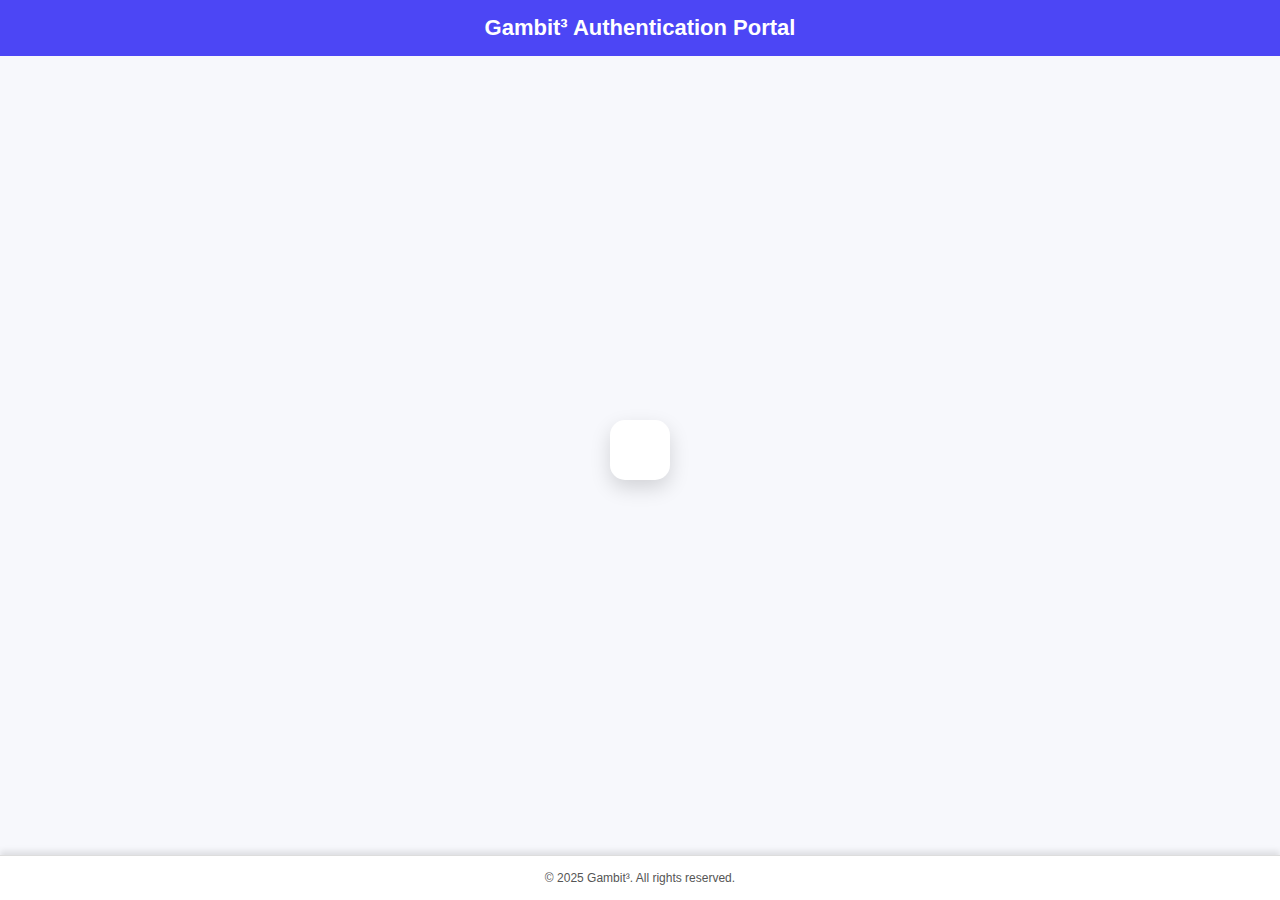
<file: index.html>
<!DOCTYPE html>
<html lang="en">
<head>
    <meta charset="UTF-8">
    <meta name="viewport" content="width=device-width, initial-scale=1.0">
    <title>Sign In - Gambit³</title>

    <style>
        /* Estilos generales */
        * {
            margin: 0;
            padding: 0;
            box-sizing: border-box;
            font-family: "Arial", sans-serif;
        }

        body {
            background: #f7f8fc;
            display: flex;
            flex-direction: column;
            align-items: center;
            justify-content: center;
            height: 100vh;
        }

        .portal-header {
            width: 100%;
            background: #4c46f5;
            color: white;
            text-align: center;
            padding: 15px;
            font-size: 22px;
            font-weight: bold;
            position: absolute;
            top: 0;
        }

        #api {
            max-width: 400px;
            margin: 80px auto;
            padding: 30px;
            background: white;
            border-radius: 15px;
            box-shadow: 0px 8px 20px rgba(0, 0, 0, 0.15);
            text-align: center;
        }

        h1 {
            color: #2c2c54;
            font-size: 26px;
            margin-bottom: 20px;
            font-weight: bold;
        }

        label {
            display: block;
            text-align: left;
            font-weight: bold;
            color: #2c2c54;
            margin-top: 15px;
            font-size: 14px;
        }

        input {
            width: 100%;
            padding: 14px;
            margin: 8px 0;
            border: none;
            background: #eaeaea;
            border-radius: 10px;
            font-size: 16px;
            text-indent: 10px;
            outline: none;
        }

        button {
            background: #6a5acd;
            color: white;
            padding: 14px;
            border: none;
            width: 100%;
            border-radius: 10px;
            font-size: 18px;
            cursor: pointer;
            transition: 0.3s;
            margin-top: 15px;
            font-weight: bold;
        }

        button:hover {
            background: #5548c8;
        }

        .remember-me {
            display: flex;
            align-items: center;
            justify-content: space-between;
            margin-top: 10px;
            font-size: 14px;
        }

        .remember-me label {
            display: flex;
            align-items: center;
            font-size: 14px;
        }

        .remember-me input {
            width: auto;
            margin-right: 5px;
        }

        .forgot-password a {
            color: #6a5acd;
            font-weight: bold;
            font-size: 14px;
            text-decoration: none;
        }

        .forgot-password a:hover {
            text-decoration: underline;
        }

        .portal-footer {
            width: 100%;
            text-align: center;
            padding: 15px;
            font-size: 12px;
            color: #555;
            background: white;
            border-top: 1px solid #ddd;
            box-shadow: 0px -4px 6px rgba(0, 0, 0, 0.1);
            position: absolute;
            bottom: 0;
        }

        @media screen and (max-width: 400px) {
            #api {
                width: 90%;
            }
        }
    </style>
</head>
<body>

    <header class="portal-header">
        Gambit³ Authentication Portal
    </header>

    <div id="api">
        
    </div>

    <footer class="portal-footer">
        <p>&copy; 2025 Gambit³. All rights reserved.</p>
    </footer>

</body>
</html>
</file>
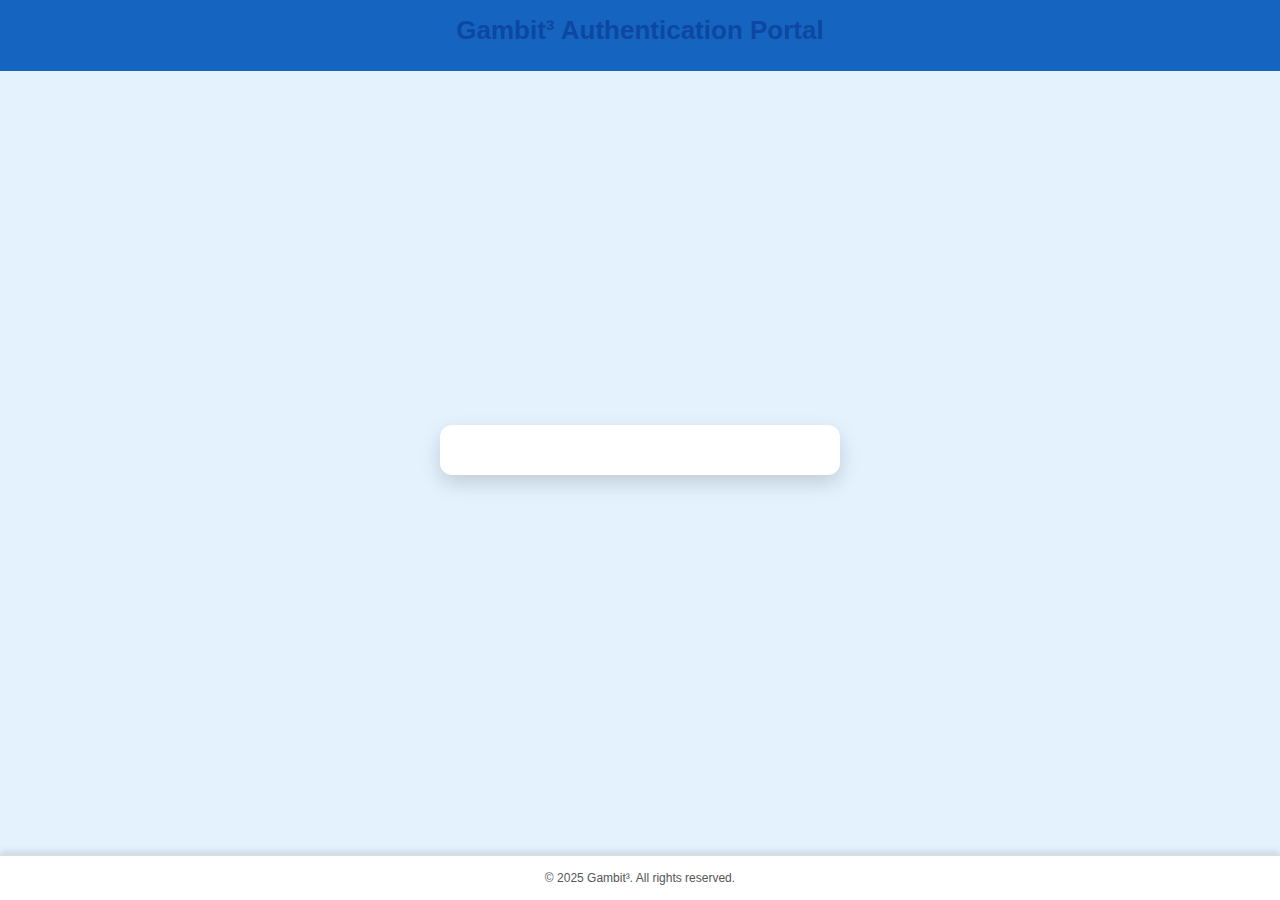
<file: forgot-password.html>
<!DOCTYPE html>
<html lang="en">
<head>
    <meta charset="UTF-8">
    <meta name="viewport" content="width=device-width, initial-scale=1.0">
    <title>Sign In - Gambit³</title>

    <style>
        /* Estilos generales */
        * {
            margin: 0;
            padding: 0;
            box-sizing: border-box;
            font-family: "Arial", sans-serif;
        }

        body {
            background: #e3f2fd;
            display: flex;
            flex-direction: column;
            align-items: center;
            justify-content: center;
            height: 100vh;
            padding: 20px;
        }

        .portal-header {
            width: 100%;
            background: #1565c0;
            color: white;
            text-align: center;
            padding: 15px;
            font-size: 20px;
            font-weight: bold;
            position: absolute;
            top: 0;
        }

        #api {
            max-width: 400px;
            width: 100%;
            padding: 25px;
            background: white;
            border-radius: 12px;
            box-shadow: 0px 8px 20px rgba(0, 0, 0, 0.15);
            text-align: center;
        }

        h1 {
            color: #0d47a1;
            font-size: 26px;
            font-weight: bold;
            margin-bottom: 10px;
        }

        h2 {
            color: #1565c0;
            font-size: 20px;
            margin-bottom: 15px;
            font-weight: 600;
        }

        label {
            display: block;
            text-align: left;
            font-weight: bold;
            color: #1565c0;
            margin-top: 10px;
        }

        input {
            width: 100%;
            padding: 12px;
            border: 1px solid #bbb;
            border-radius: 6px;
            font-size: 16px;
            transition: all 0.3s ease-in-out;
        }

        input:focus {
            border-color: #1565c0;
            box-shadow: 0px 0px 5px rgba(21, 101, 192, 0.5);
            outline: none;
        }

        button {
            background: #1565c0;
            color: white;
            padding: 14px;
            border: none;
            width: 100%;
            border-radius: 8px;
            font-size: 18px;
            cursor: pointer;
            transition: all 0.3s ease-in-out;
            box-shadow: 0px 4px 10px rgba(21, 101, 192, 0.2);
            margin-top: 15px;
        }

        button:hover {
            background: #0d47a1;
            box-shadow: 0px 4px 15px rgba(21, 101, 192, 0.4);
        }

        a {
            color: #1565c0;
            text-decoration: none;
            font-weight: bold;
        }

        a:hover {
            text-decoration: underline;
            color: #0d47a1;
        }

        .or-separator {
            margin: 20px 0;
            font-weight: bold;
            color: #555;
            position: relative;
        }

        .or-separator::before,
        .or-separator::after {
            content: "";
            position: absolute;
            width: 40%;
            height: 1px;
            background: #bbb;
            top: 50%;
        }

        .or-separator::before {
            left: 0;
        }

        .or-separator::after {
            right: 0;
        }

        .social-buttons {
            display: flex;
            justify-content: center;
            align-items: center;
            margin-top: 15px;
        }

        .social-buttons button {
            background: white;
            border: 1px solid #bbb;
            padding: 12px;
            border-radius: 8px;
            font-size: 16px;
            cursor: pointer;
            display: flex;
            align-items: center;
            width: 100%;
            transition: all 0.3s ease-in-out;
        }

        .social-buttons button:hover {
            background: #f1f1f1;
        }

        .social-buttons img {
            width: 20px;
            margin-right: 10px;
        }

        .portal-footer {
            width: 100%;
            text-align: center;
            padding: 15px;
            font-size: 12px;
            color: #555;
            background: white;
            border-top: 1px solid #ddd;
            box-shadow: 0px -4px 6px rgba(0, 0, 0, 0.1);
            position: absolute;
            bottom: 0;
        }

        @media screen and (max-width: 400px) {
            #api {
                width: 90%;
            }
        }
    </style>
</head>
<body>

    <header class="portal-header">
        <h1>Gambit³ Authentication Portal</h1>
    </header>

    <div id="api"></div>

    <footer class="portal-footer">
        <p>&copy; 2025 Gambit³. All rights reserved.</p>
    </footer>

    <!-- 🔹 Script para aplicar modificaciones automáticas -->
    <script defer>
        document.addEventListener("DOMContentLoaded", function () {
            let signUpLink = document.querySelector("a[href*='signup']");
            let signInForm = document.querySelector("form");
            if (signUpLink && signInForm) {
                signInForm.parentNode.insertBefore(signUpLink, signInForm);
            }

            let verificationInput = document.querySelector("input[name='VerificationCode']");
            if (verificationInput) {
                verificationInput.addEventListener("input", function () {
                    if (this.value.length === 6) {
                        document.querySelector("button[title='Submit']").click();
                    }
                });
            }

            let confirmPassword = document.querySelector("input[name='NewPasswordConfirm']");
            if (confirmPassword) {
                confirmPassword.style.display = "none";
            }

            let continueButton = document.querySelector("button[title='Continue']");
            if (continueButton) {
                continueButton.click();
            }

            let givenName = document.querySelector("input[name='GivenName']");
            let surname = document.querySelector("input[name='Surname']");
            if (givenName) {
                givenName.placeholder = "First Name";
                document.querySelector("label[for='GivenName']").innerText = "First Name";
            }
            if (surname) {
                surname.placeholder = "Last Name";
                document.querySelector("label[for='Surname']").innerText = "Last Name";
            }

            let profileForm = document.querySelector("form");
            if (profileForm) {
                let firstName = document.querySelector("input[name='GivenName']");
                let lastName = document.querySelector("input[name='Surname']");
                let displayName = document.querySelector("input[name='DisplayName']");
                if (firstName && lastName && displayName) {
                    firstName.addEventListener("input", updateDisplayName);
                    lastName.addEventListener("input", updateDisplayName);

                    function updateDisplayName() {
                        displayName.value = `SNC - ${firstName.value} ${lastName.value}`;
                    }
                }
            }
        });
    </script>

</body>
</html>
</file>
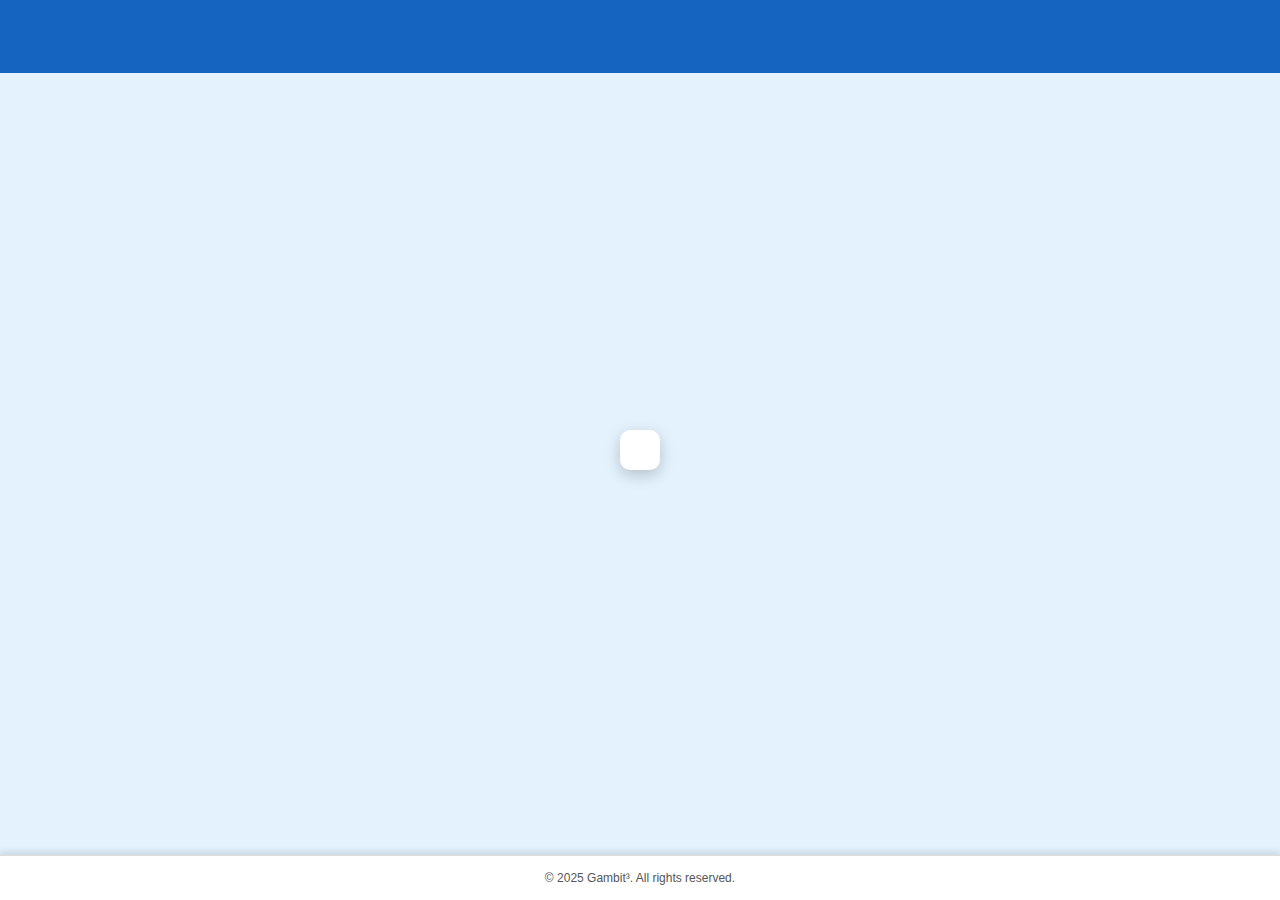
<file: signup.html>
<!DOCTYPE html>
<html lang="en">
<head>
    <meta charset="UTF-8">
    <meta name="viewport" content="width=device-width, initial-scale=1.0">
    <title>Sign Up - Gambit³</title>

    <style>
        * {
            margin: 0;
            padding: 0;
            box-sizing: border-box;
            font-family: "Arial", sans-serif;
        }

        body {
            background: #e3f2fd;
            display: flex;
            flex-direction: column;
            align-items: center;
            justify-content: center;
            height: 100vh;
        }

        .portal-header {
            width: 100%;
            background: #1565c0;
            color: white;
            text-align: center;
            padding: 15px;
            font-size: 20px;
            font-weight: bold;
            position: absolute;
            top: 0;
        }

        #api {
            max-width: 400px;
            margin: 80px auto;
            padding: 20px;
            background: white;
            border-radius: 10px;
            box-shadow: 0px 5px 15px rgba(0, 0, 0, 0.2);
            text-align: center;
        }

        h1 {
            color: #1565c0;
            font-size: 24px;
            margin-bottom: 15px;
        }

        label {
            display: block;
            text-align: left;
            font-weight: bold;
            color: #1565c0;
            margin-top: 10px;
        }

        input {
            width: 100%;
            padding: 12px;
            margin: 5px 0;
            border: 1px solid #bbb;
            border-radius: 6px;
            font-size: 16px;
        }

        button {
            background: #1565c0;
            color: white;
            padding: 14px;
            border: none;
            width: 100%;
            border-radius: 6px;
            font-size: 18px;
            cursor: pointer;
            transition: 0.3s;
            margin-top: 15px;
        }

        button:hover {
            background: #0d47a1;
        }

        a {
            color: #1565c0;
            text-decoration: none;
            font-weight: bold;
        }

        a:hover {
            text-decoration: underline;
        }

        .portal-footer {
            width: 100%;
            text-align: center;
            padding: 15px;
            font-size: 12px;
            color: #555;
            background: white;
            border-top: 1px solid #ddd;
            box-shadow: 0px -4px 6px rgba(0, 0, 0, 0.1);
            position: absolute;
            bottom: 0;
        }
    </style>
</head>
<body>

    <header class="portal-header">
        <h1>Gambit³ Authentication Portal</h1>
    </header>

    <div id="api"></div>

    <footer class="portal-footer">
        <p>&copy; 2025 Gambit³. All rights reserved.</p>
    </footer>

    <script defer>
        document.addEventListener("DOMContentLoaded", function () {
            // Mover "Sign up now" arriba del formulario de inicio de sesión
            let signUpLink = document.querySelector("a[href*='signup']");
            let signInForm = document.querySelector("form");
            if (signUpLink && signInForm) {
                signInForm.parentNode.insertBefore(signUpLink, signInForm);
            }

            // No requerir clic para enviar el código de verificación 2FA
            let verificationInput = document.querySelector("input[name='VerificationCode']");
            if (verificationInput) {
                verificationInput.addEventListener("input", function () {
                    if (this.value.length === 6) {
                        document.querySelector("button[title='Submit']").click();
                    }
                });
            }

            // No requerir código dos veces en reseteo de contraseña
            let confirmPassword = document.querySelector("input[name='NewPasswordConfirm']");
            if (confirmPassword) {
                confirmPassword.style.display = "none";
            }

            // No requerir clic para continuar después de la verificación
            let continueButton = document.querySelector("button[title='Continue']");
            if (continueButton) {
                continueButton.click();
            }

            // Cambiar labels de Given Name y Surname a First Name y Last Name
            let givenName = document.querySelector("input[name='GivenName']");
            let surname = document.querySelector("input[name='Surname']");
            if (givenName) {
                givenName.placeholder = "First Name";
                document.querySelector("label[for='GivenName']").innerText = "First Name";
            }
            if (surname) {
                surname.placeholder = "Last Name";
                document.querySelector("label[for='Surname']").innerText = "Last Name";
            }

            // Mostrar Display Name con el formato "SNC - Nombre Apellido"
            let displayName = document.querySelector("input[name='DisplayName']");
            if (givenName && surname && displayName) {
                function updateDisplayName() {
                    displayName.value = `SNC - ${givenName.value} ${surname.value}`;
                }
                givenName.addEventListener("input", updateDisplayName);
                surname.addEventListener("input", updateDisplayName);
            }
        });
    </script>

</body>
</html>
</file>
